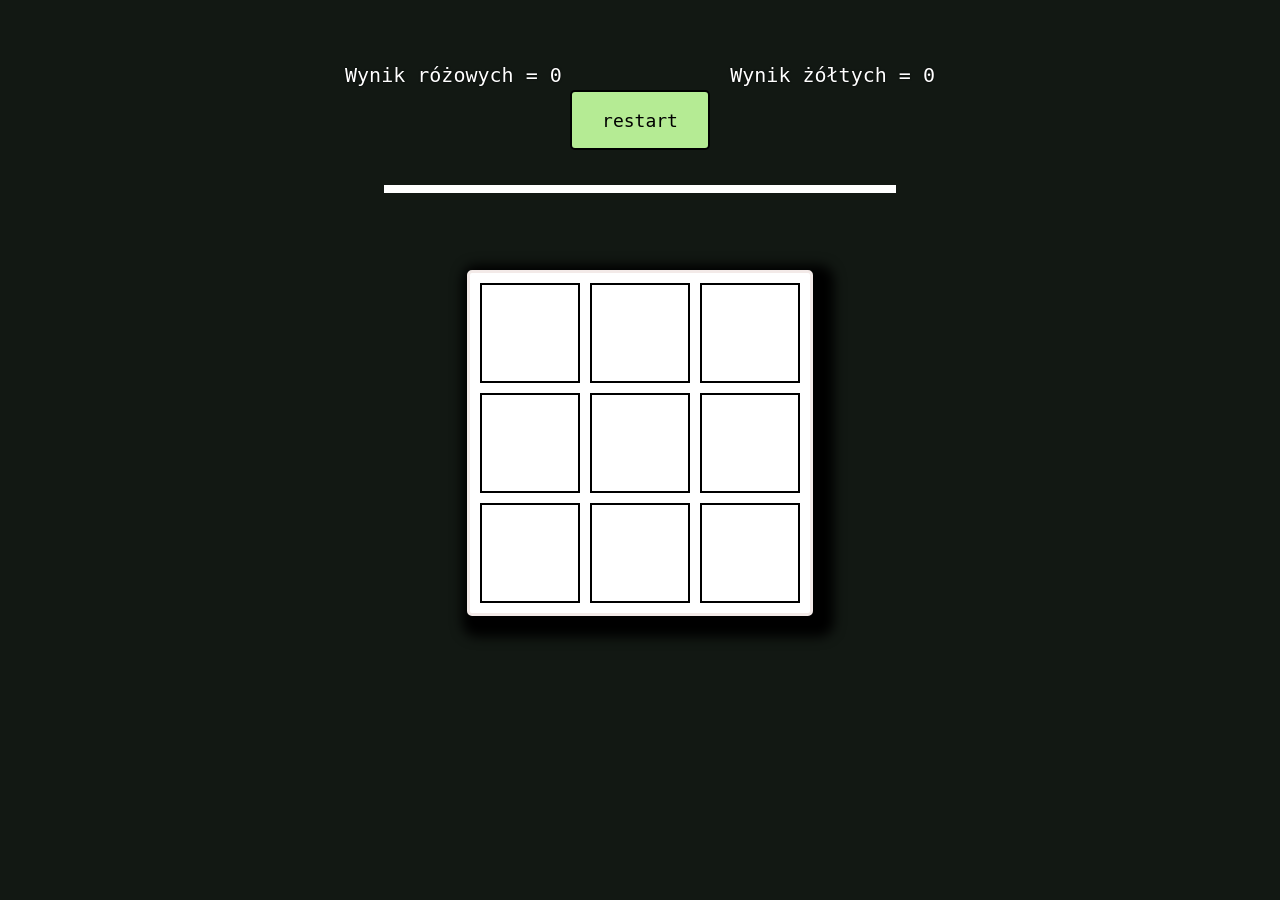
<file: index.html>
<!DOCTYPE html>
<html lang="en">
<head>
    <meta charset="UTF-8">
    <meta http-equiv="X-UA-Compatible" content="IE=edge">
    <meta name="viewport" content="width=device-width, initial-scale=1.0">
    <title>kolkoikrzyzyk</title>
    <link rel="stylesheet" href="css.css">
</head>
<body>
    <div class="GameBox">
        <button id="nr1" class="button" onclick="nrr1(); fw101()"></button>
        <button id="nr2" class="button" onclick="nrr2(); fw101()"></button>
        <button id="nr3" class="button" onclick="nrr3(); fw101()"></button>
        <button id="nr4" class="button" onclick="nrr4(); fw101()"></button>
        <button id="nr5" class="button" onclick="nrr5(); fw101()"></button>
        <button id="nr6" class="button" onclick="nrr6(); fw101()"></button>
        <button id="nr7" class="button" onclick="nrr7(); fw101()"></button>
        <button id="nr8" class="button" onclick="nrr8(); fw101()"></button>
        <button id="nr9" class="button" onclick="nrr9(); fw101()"></button>
    </div>
    <div id="TextBar">
        <p id="winText"></p>
    </div>

    <div id="winCounter">
        <p id="pink">Wynik różowych = 0</p>
        <p id="yellow">Wynik żółtych = 0</p>
    </div>

    <button class="RestartButton" id="restart" >restart</button>

    <script src="script.js"></script>
</body>
</html>
</file>
<file: css.css>
body{
    background-color: #121813;
    display: flex;
    justify-content: center;
}
.RestartButton{
    width: 140px;
    height: 60px;
    position: absolute;
    top: 10%;
    background-color: #b5eb94;
    border: 2px solid black;
    border-radius: 5px;
    color: black;
    font-family: Monospace;
    font-size: 18px;

}
.GameBox{
    background-color: #FFFFFF;
    height: 340px;
    width: 340px;
    position: absolute;
    top: 30%;
    -webkit-box-shadow: 8px 8px 12px 13px rgba(0, 0, 0, 1);
    -moz-box-shadow: 8px 8px 12px 13px rgba(0, 0, 0, 1);
    box-shadow: 8px 8px 12px 13px rgba(0, 0, 0, 1);
    border: 3px solid #f3eae8;
    border-radius: 5px;
}
#TextBar{
    height: 100px;
    width: 40%;
    position: absolute;
    top: 15%;
}
#winText{
    font-size: 50px;
    font-style: italic;
    color: white;
    text-align: center;
    border: 4px solid white;
    font-family: Monospace;
}
.button{
    background-color: white;
}
#winCounter{
    display: flex;
    width: 60%;
    height: 50px;
    justify-content: space-around;
    margin-top: 35px;
    font-size: 20px;
    color: #FFFFFF;
    text-shadow: 0px 0px 2px rgba(0, 0, 0, 1);
    font-family: Monospace;
}

#nr1{
 border: 2px black solid;
 width: 100px;
 height: 100px;
 position: absolute;
 top: 10px;
 left: 10px;
}
#nr2{
    border: 2px black solid;
    width: 100px;
    height: 100px;
    position: absolute;
    top: 10px;
    left: 120px;
}
#nr3{
    border: 2px black solid;
    width: 100px;
    height: 100px;
    position: absolute;
    top: 10px;
    left: 230px;
}
#nr4{
    border: 2px black solid;
    width: 100px;
    height: 100px;
    position: absolute;
    top: 120px;
    left: 10px;
}
#nr5{
    border: 2px black solid;
    width: 100px;
    height: 100px;
    position: absolute;
    top: 120px;
    left: 120px;
}
#nr6{
    border: 2px black solid;
    width: 100px;
    height: 100px;
    position: absolute;
    top: 120px;
    left: 230px;
}
#nr7{
    border: 2px black solid;
    width: 100px;
    height: 100px;
    position: absolute;
    top: 230px;
    left: 10px;
    
}
#nr8{
    border: 2px black solid;
    width: 100px;
    height: 100px;
    position: absolute;
    top: 230px;
    left: 120px;
}
#nr9{
    border: 2px black solid;
    width: 100px;
    height: 100px;
    position: absolute;
    top: 230px;
    left: 230px;
}
</file>
